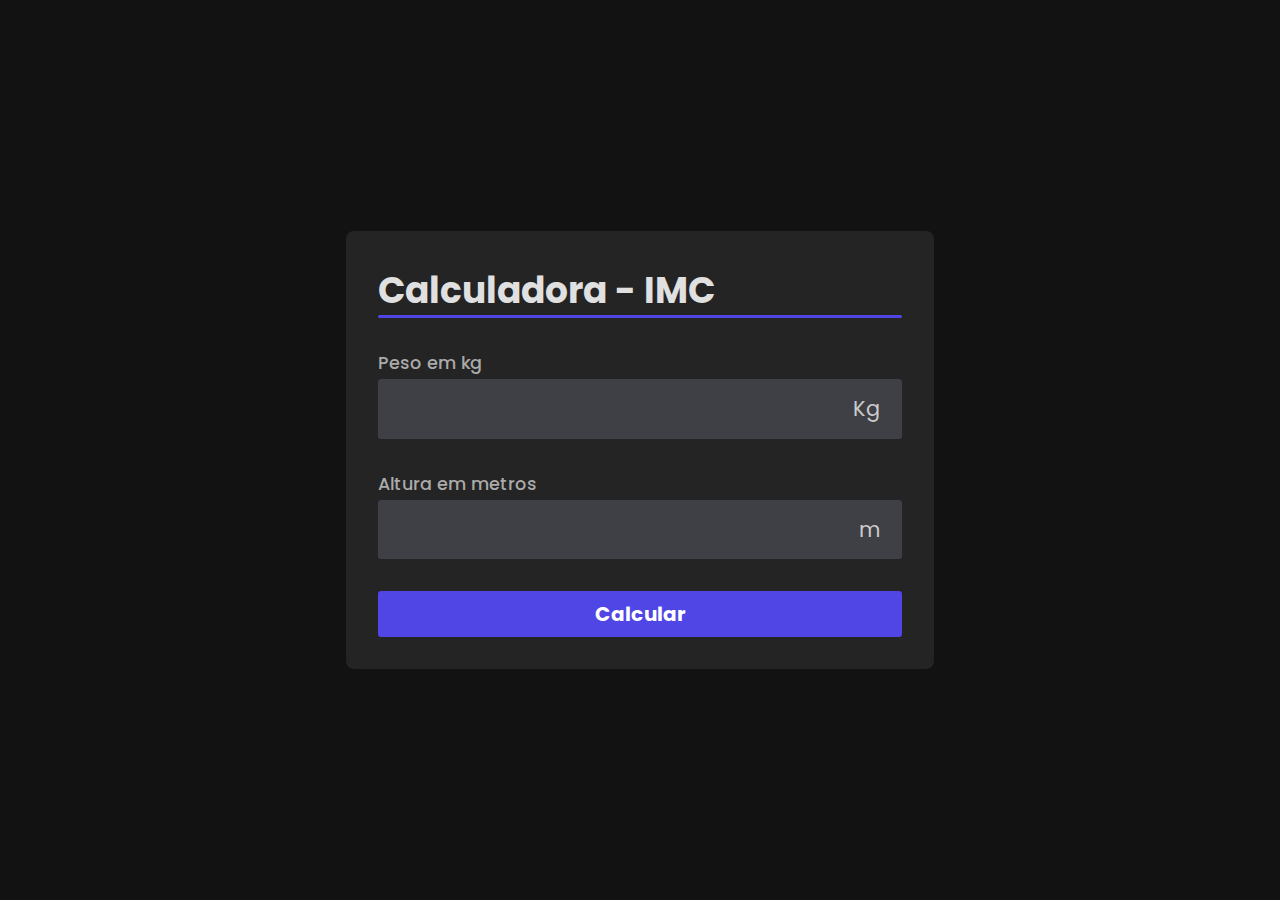
<file: index.html>
<!DOCTYPE html>
<html lang="pt-br">

<head>
    <meta charset="UTF-8">
    <meta name="viewport" content="width=device-width, initial-scale=1.0">
    <title>Calculador de IMC</title>
    <link rel="stylesheet" href="style.css">
    <link rel="stylesheet" href="https://cdnjs.cloudflare.com/ajax/libs/font-awesome/6.5.2/css/all.min.css"
        integrity="sha512-SnH5WK+bZxgPHs44uWIX+LLJAJ9/2PkPKZ5QiAj6Ta86w+fsb2TkcmfRyVX3pBnMFcV7oQPJkl9QevSCWr3W6A=="
        crossorigin="anonymous" referrerpolicy="no-referrer" />
</head>
<link rel="icon" type="image.png" href="image/calculator.png">

<body>
    <main id="container">
        <section id="calculator">
            <form id="form">
                <h1 id="title">
                    Calculadora - IMC
                </h1>

                <div class="input-box">
                    <label for="weight">
                        Peso em kg
                    </label>
                    <div class="input-field">
                        <i class="fa-solid fa-weight-hanging"></i>
                        <input type="number" id="weight" name="weight" required>
                        <span>
                            Kg
                        </span>
                    </div>
                </div>

                <div class="input-box">
                    <label for="height">
                        Altura em metros
                    </label>
                    <div class="input-field">
                        <i class="fa-solid fa-ruler"></i>
                        <input type="number" step="0.01" id="height" name="height" required>
                        <span>
                            m
                        </span>
                    </div>
                </div>

                <button id="calculate">
                    Calcular
                </button>
            </form>

            <div id="infos" class="hidden">
                <div id="result">
                    <div id="bmi">
                        <span id="value"></span>
                        <span>Seu IMC</span>
                    </div>
                    <div id="description">
                        <span></span>
                    </div>
                </div>

                <div id="more_info">
                    <a href="https://mundoeducacao.uol.com.br/saude-bem-estar/imc.htm">
                        Mais informações sobre o IMC
                        <i class="fa-solid fa-arrow-up-right-from-square"></i>

                        <div id="alert" class="alert hidden">Por favor, preencha todos os campos!</div>


                        <script src="script.js"></script>
</body>

</html>
</file>
<file: style.css>
@import url('https://fonts.googleapis.com/css2?family=Poppins:wght@100;200;300;400;500;600&display=swap');

* {
    font-family: 'Poppins', sans-serif;
    margin: 0;
    padding: 0;
    box-sizing: border-box;
}

body {
    display: flex;
    align-items: center;
    justify-content: center;
    width: 100%;
    height: 100vh;
    background-color: #121212;
}

#container {
    display: flex;
    align-items: center;
    justify-content: space-between;
    gap: 2rem;
    padding: 2rem;
}

#img1 img,
#img2 img {
    width: 100%;
    max-width: 200px;
}

#calculator {
    display: flex;
    flex-direction: column;
    gap: 2rem;
    padding: 2rem;
    color: #e0e0e0;
    background-color: #242424;
    border-radius: 8px;
}

#form {
    display: flex;
    flex-direction: column;
    gap: 2rem;
}

#title {
    font-size: 2.25rem;
    position: relative;
}

#title::after {
    position: absolute;
    content: '';
    width: 100%;
    height: 3px;
    border-radius: 3px;
    background-color: #4f46e5;
    bottom: 0;
    left: 0;
}

.input-box label {
    font-weight: 500;
    font-size: 1.1rem;
    color: #aaa;
}

.input-field {
    display: flex;
    align-items: center;
    justify-content: space-between;
    background-color: #3f3f46;
    padding: 0.3rem;
    border-radius: 3px;
    margin-top: 3px;
}

.input-field span,
.input-field i {
    color: #ccc;
    font-size: 1.3rem;
    padding: 0.6rem 1rem;
}

.input-field input {
    background-color: transparent;
    border: none;
    width: 100%;
    font-size: 1.3rem;
    color: #e0e0e0;
    padding: 0 0.5rem;
}

.input-field input::-webkit-outer-spin-button,
.input-field input::-webkit-inner-spin-button {
    appearance: none;
}

.input-field input:focus {
    outline: none;
}

#calculate {
    border: none;
    font-size: 1.25rem;
    font-weight: bold;
    color: #fff;
    background-color: #4f46e5;
    padding: 0.5rem 0;
    border-radius: 3px;
    cursor: pointer;
    width: 100%;
}

#result {
    display: flex;
    gap: 2rem;
    align-items: center;
    border-top: 1px solid #ffffff34;
    padding: 0.75rem 0;
}

#bmi {
    display: flex;
    align-items: center;
    flex-direction: column;
    font-size: 2.25rem;
}

#bmi span:last-child {
    font-size: 0.875rem;
    color: #aaa;
}

.normal {
    color: #4f46e5;
}

.attention {
    color: #e63946;
}

#description {
    width: 15.5rem;
}

#more_info {
    text-align: center;
    border-top: 1px solid #ffffff34;
    padding-top: 1.5rem;
}

#more_info a {
    display: flex;
    justify-content: center;
    align-items: center;
    gap: 0.6rem;
    color: #7c3aed;
    font-size: 0.875rem;
    text-decoration: none;
    transition: color 0.5s;
}

#more_info a:hover {
    color: #b3a8e5;
}

.alert {
    background-color: #dc2626;
    color: #ffffff;
    padding: 10px;
    margin-bottom: 15px;
    border-radius: 4px;
    text-align: center;
    display: none;
}

.hidden {
    display: none;
}

@media screen and (max-width: 1024px) {
    #container {
        flex-direction: column;
        align-items: center;
    }

    #img1,
    #img2 {
        display: none;
    }
}

@media screen and (max-width: 500px) {
    #container {
        width: 100%;
        height: 100%;
        gap: 1rem;
        padding: 1rem;
    }

    #calculator {
        width: 100%;
        padding: 1rem;
        gap: 1rem;
    }

    #title::after {
        width: 90%;
        align-items: center;
        left: 5%;
    }

    #title {
        font-size: 1.50rem;
        text-align: center;
    }
}
</file>
